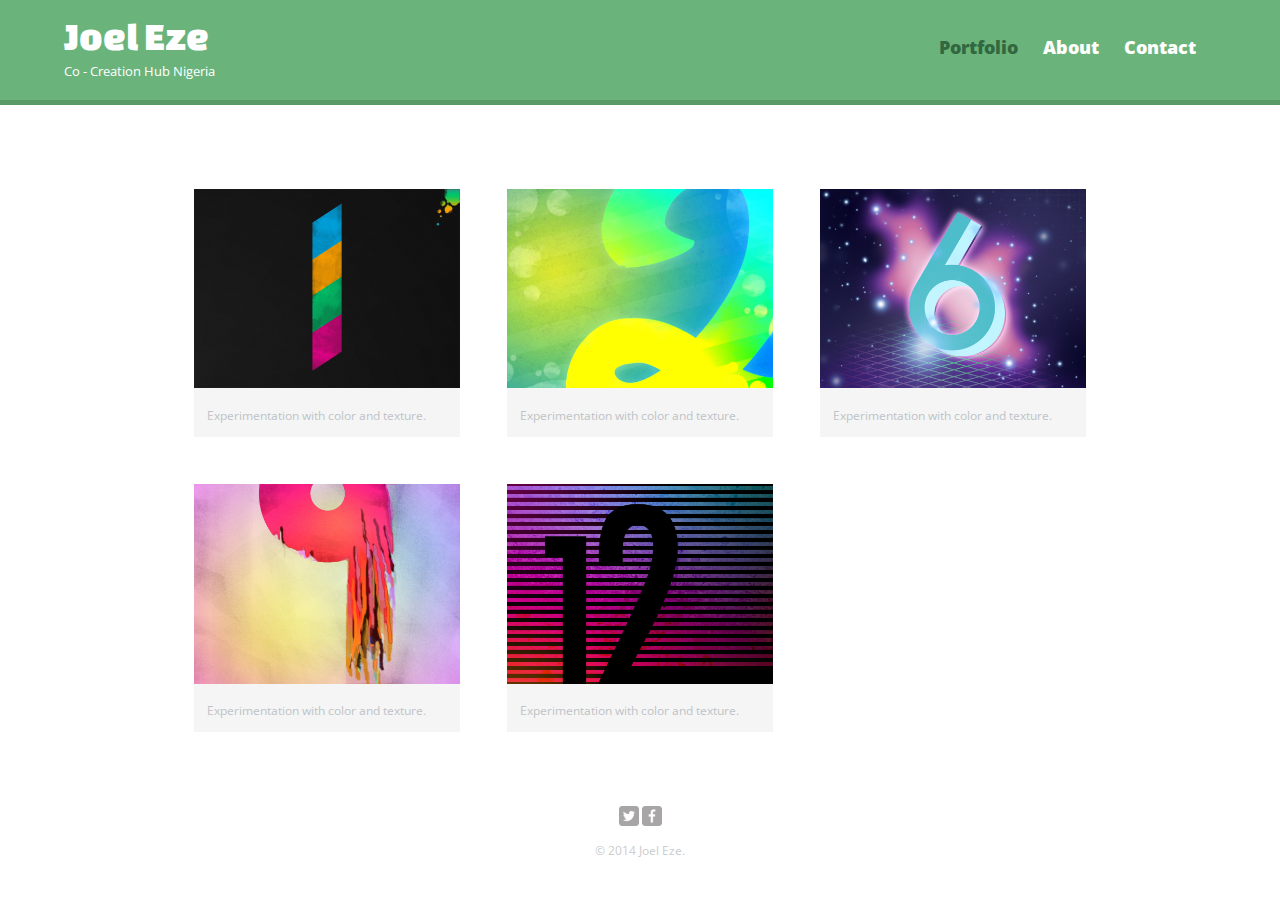
<file: index.html>
<html>
	<head>
		<meta charset="utf-8">
		<title>Joel Eze | Designer</title>
		<link rel="stylesheet" type="text/css" href="css/normalize.css">
		<link href='http://fonts.googleapis.com/css?family=Changa+One|Open+Sans:400italic,700italic,400,700,800' rel='stylesheet' type='text/css'>
		<link rel="stylesheet" type="text/css" href="css/main.css">
		<link rel="stylesheet" type="text/css" href="css/responsive.css">
		<meta name="viewport" content="width=device-width, initial-scale=1.0">

		<!--<style type="text/css">
			footer {
				color:green;

			}

		</style>-->
	</head>
	
	
	<body>
		<header>
			<a href="index.html" id="logo">
				<h1>Joel Eze</h1>
				<h2>Co - Creation Hub Nigeria</h2>
			</a>
		<nav>
			<ul>
				<li><a href="index.html" class="selected">Portfolio</a></li>
				<li><a href="about.html">About</a></li>
				<li><a href="contact.html">Contact</a></li>
			</ul>
		</nav>
		</header>
			<div id="wrapper">
			<section>
				<ul id="gallery">
					<li>
						<a href="img/numbers-01.jpg">
						<img src="img/numbers-01.jpg" alt="">
						<p>Experimentation with color and texture.</p>
						</a>
					</li>

					<li>
						<a href="img/numbers-02.jpg">
						<img src="img/numbers-02.jpg" alt="">
						<p>Experimentation with color and texture.</p>
						</a>
					</li>

					<li>
						<a href="img/numbers-06.jpg">
						<img src="img/numbers-06.jpg" alt="">
						<p>Experimentation with color and texture.</p>
						</a>
					</li>

					<li>
						<a href="img/numbers-09.jpg">
						<img src="img/numbers-09.jpg" alt="">
						<p>Experimentation with color and texture.</p>
						</a>
					</li>

					<li>
						<a href="img/numbers-12.jpg">
						<img src="img/numbers-12.jpg" alt="">
						<p>Experimentation with color and texture.</p>
						</a>
					</li>
				</ul>
			</section>
			<footer>
				
				<a href="http://www.twitter.com/joelezeu"><img src="img/twitter-wrap.png" alt="Twitter Logo" class="social-icon"></a>
				<a href="http://www.facebook.com/phatjoe50"><img src="img/facebook-wrap.png" alt="Facebook Logo" class="social-icon"></a>
				<p>&copy; 2014 Joel Eze.</p>
			</footer>
			</div>
	</body>
</html>
</file>
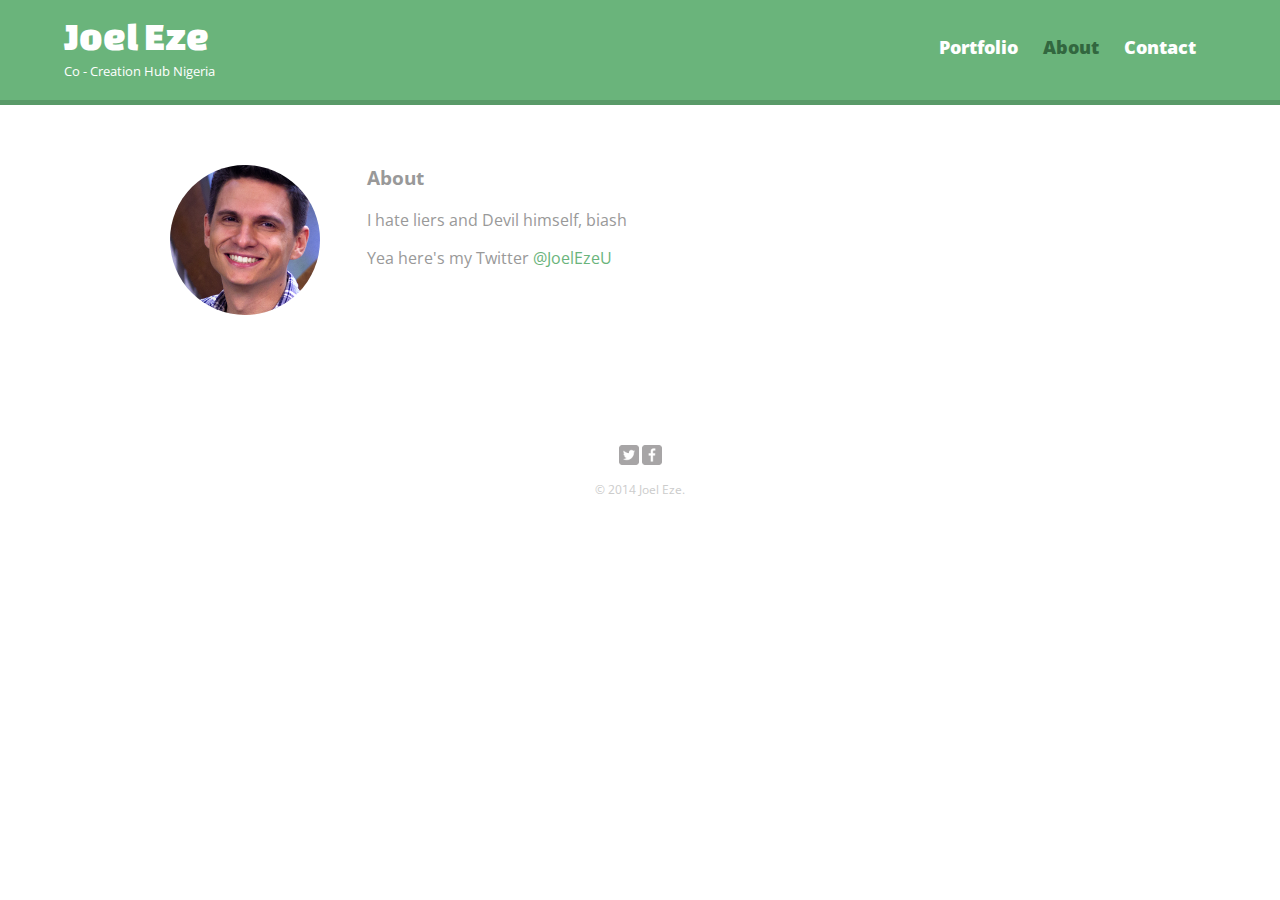
<file: about.html>
<html>
	<head>
		<meta charset="utf-8">
		<title>Joel Eze | Designer</title>
		<link rel="stylesheet" type="text/css" href="css/normalize.css">
		<link href='http://fonts.googleapis.com/css?family=Changa+One|Open+Sans:400italic,700italic,400,700,800' rel='stylesheet' type='text/css'>
		<link rel="stylesheet" type="text/css" href="css/main.css">
		<link rel="stylesheet" type="text/css" href="css/responsive.css">
		<meta name="viewport" content="width=device-width, initial-scale=1.0">
		<!--<style type="text/css">
			footer {
				color:green;

			}

		</style>-->
	</head>
	
	
	<body>
		<header>
			<a href="index.html" id="logo">
				<h1>Joel Eze</h1>
				<h2>Co - Creation Hub Nigeria</h2>
			</a>
		<nav>
			<ul>
				<li><a href="index.html">Portfolio</a></li>
				<li><a href="about.html" class="selected">About</a></li>
				<li><a href="contact.html">Contact</a></li>
			</ul>
		</nav>
		</header>
			<div id="wrapper">
			<section>
				<div class="">
					<img src="img/nick.jpg" alt="PhotoGraph of Nick" class="profile-photo">
				</div>
				<h3>About</h3>
				<p>I hate liers and Devil himself, biash</p>
				<p>Yea here's my Twitter <a href="http://www.twitter.com/joelezeu">@JoelEzeU</a></p>
			</section>
			<footer>
				
				<a href="http://www.twitter.com/joelezeu"><img src="img/twitter-wrap.png" alt="Twitter Logo" class="social-icon"></a>
				<a href="http://www.facebook.com/phatjoe50"><img src="img/facebook-wrap.png" alt="Facebook Logo" class="social-icon"></a>
				<p>&copy; 2014 Joel Eze.</p>
			</footer>
			</div>
	</body>
</html>
</file>
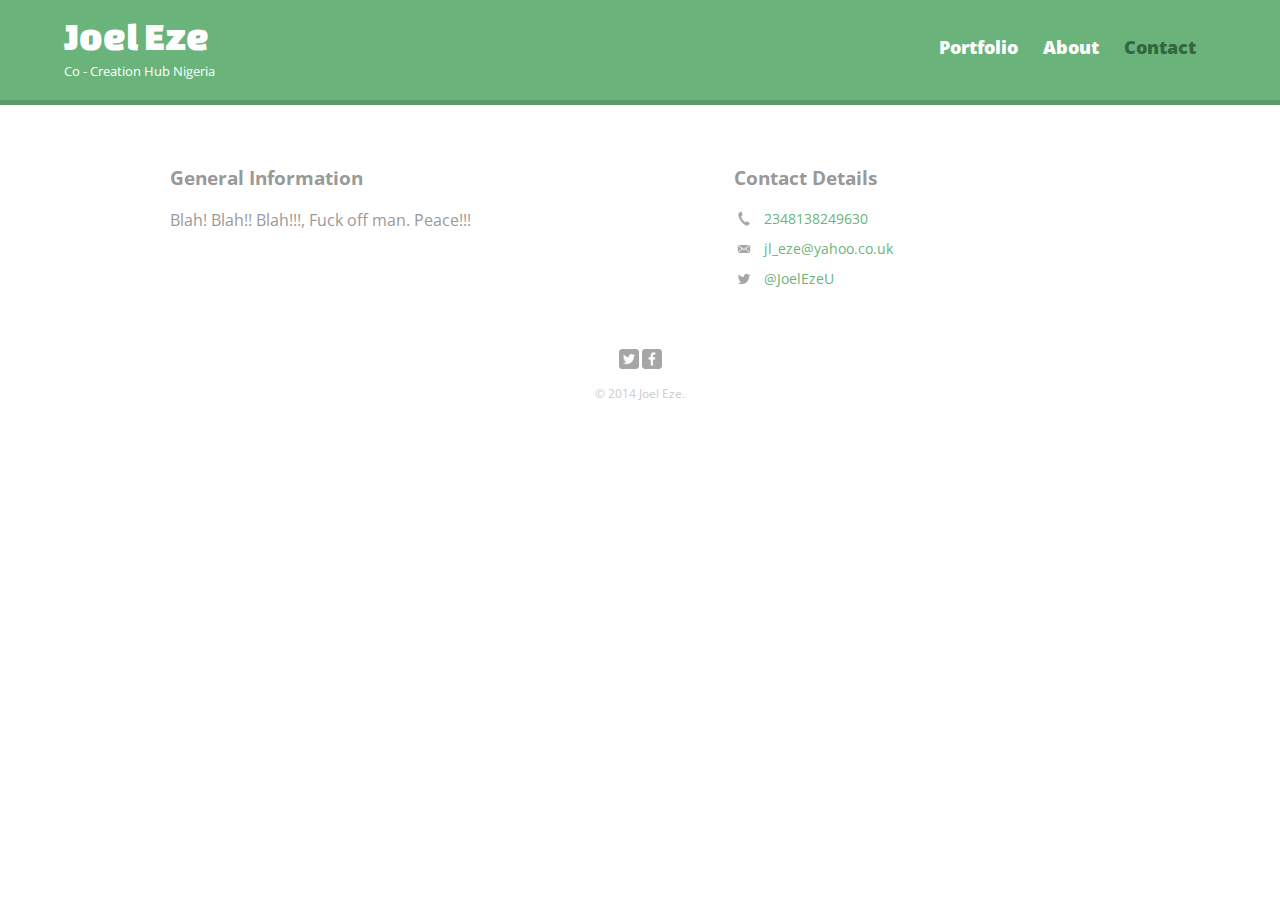
<file: contact.html>
<html>
	<head>
		<meta charset="utf-8">
		<title>Joel Eze | Designer</title>
		<link rel="stylesheet" type="text/css" href="css/normalize.css">
		<link href='http://fonts.googleapis.com/css?family=Changa+One|Open+Sans:400italic,700italic,400,700,800' rel='stylesheet' type='text/css'>
		<link rel="stylesheet" type="text/css" href="css/main.css">
		<link rel="stylesheet" type="text/css" href="css/responsive.css">
		<meta name="viewport" content="width=device-width, initial-scale=1.0">
		<!--<style type="text/css">
			footer {
				color:green;

			}

		</style>-->
	</head>
	
	
	<body>
		<header>
			<a href="index.html" id="logo">
				<h1>Joel Eze</h1>
				<h2>Co - Creation Hub Nigeria</h2>
			</a>
		<nav>
			<ul>
				<li><a href="index.html">Portfolio</a></li>
				<li><a href="about.html">About</a></li>
				<li><a href="contact.html" class="selected">Contact</a></li>
			</ul>
		</nav>
		</header>
			<div id="wrapper">
			<section id="primary">
				<h3>General Information</h3>
				<p>Blah! Blah!! Blah!!!, Fuck off man. Peace!!!</p>
			</section>

			<section id="secondary">
				<h3>Contact Details</h3>
				<ul class="contact-info">
					<li class="phone"><a href="tel:2348138249630">2348138249630</a></li>
					<li class="email"><a href="mailto:jl_eze@yahoo.co.uk">jl_eze@yahoo.co.uk</a></li>
					<li class="twitter"><a href="http://twitter.com/intent/tweet?screen_name=joelezeu">@JoelEzeU</a></li>
				</ul>
			</section>
			<footer>
				
				<a href="http://www.twitter.com/joelezeu"><img src="img/twitter-wrap.png" alt="Twitter Logo" class="social-icon"></a>
				<a href="http://www.facebook.com/phatjoe50"><img src="img/facebook-wrap.png" alt="Facebook Logo" class="social-icon"></a>
				<p>&copy; 2014 Joel Eze.</p>
			</footer>
			</div>
	</body>
</html>
</file>
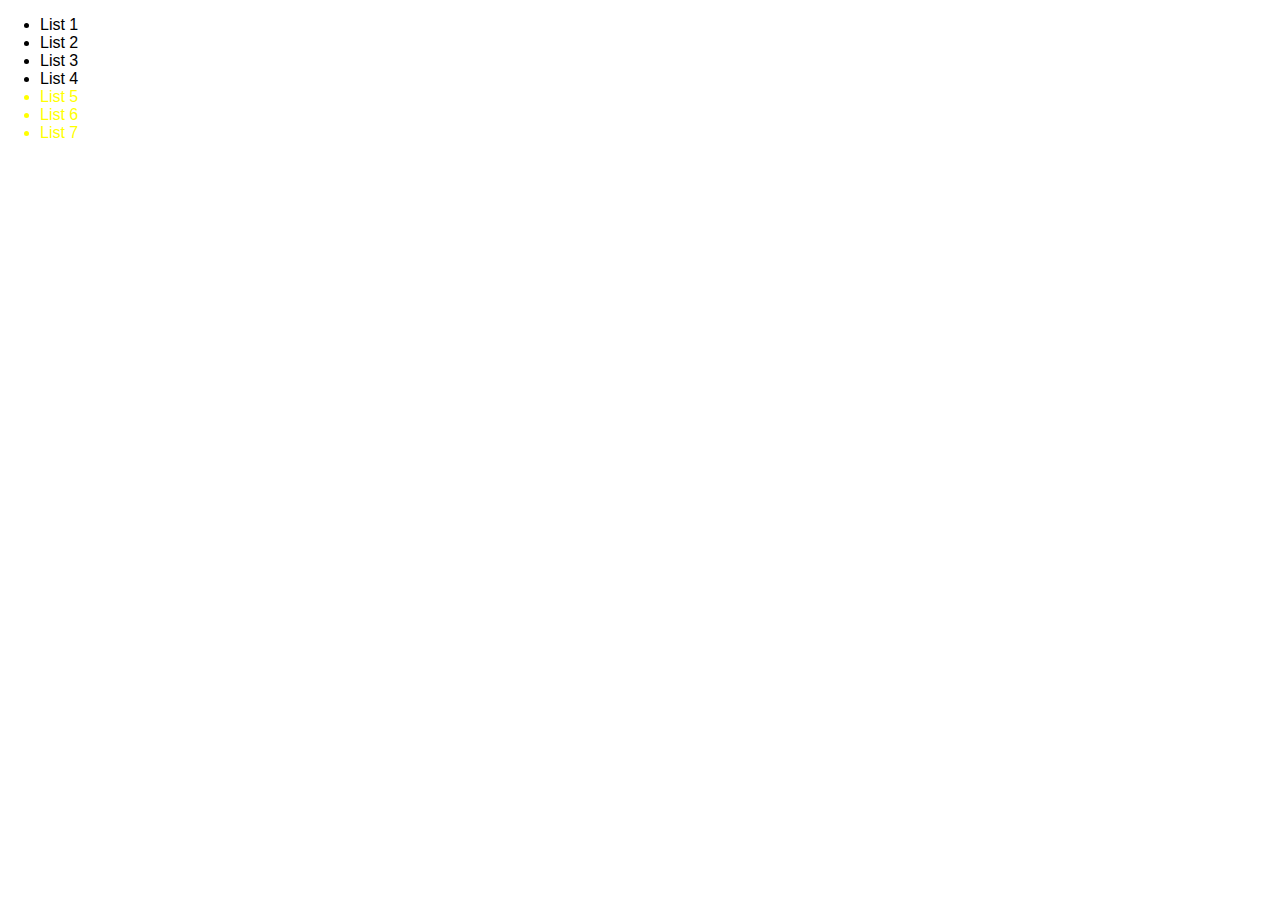
<file: Assignement/another.html>
<html>
	<head>
		<meta charset="utf-8">
		<title>Joel Eze | Designer</title>
		<link rel="stylesheet" type="text/css" href="css/normalize.css">
		<link href='http://fonts.googleapis.com/css?family=Changa+One|Open+Sans:400italic,700italic,400,700,800' rel='stylesheet' type='text/css'>
		<link rel="stylesheet" type="text/css" href="styles.css">
		<meta name="viewport" content="width=device-width, initial-scale=1.0">
	</head>
	
	
	<body>
		<ul>
			<li>List 1</li>
			<li>List 2</li>
			<li>List 3</li>
			<li>List 4</li>
			<li>List 5</li>
			<li>List 6</li>
			<li>List 7</li>

		</ul>
	</body>
</html>
</file>
<file: css/main.css>
body{
	font-family: 'Open Sans', sans-serif;
}

body{
	color: #f00;
}

a {
	text-decoration: none;
}


#wrapper {
	max-width: 940px;
	margin: 0 auto;
	padding: 0 5%;

}

#logo{
	text-align: center;
	margin: 0;
}

header {
	float: left;
	margin: 0 0 30px 0;
	padding: 5px 0 0 0;
	width:100%;
}



h1 {
	font-family: 'Changa One', sans-serif;
	margin: 15px 0;
	font-size: 1.75em;
	font-weight:normal;
	line-height: 0.8em;
}

h2 {
	font-size: 0.75em;
	margin:-5px 0 0;
	font-weight: normal;
}

a {
	color: #6ab47b;
}

header{
	background-color: #6ab47b;
	border-color: #599a68;
}

h1, h2{
	color: #fff;
}

nav{
	background-color: #599a68;
}

nav {
	text-align: center;
	padding: 10px 0;
	margin: 20px 0 0;
}

nav ul {
	list-style: none;
	margin:0 10px;
	padding:0;
}
nav li {
	display: inline-block;
}

nav a {
	font-weight:800;
	padding:15px 10px;
}

nav a, nav a:visited {
	color:#fff;
}

/*nav a.selected {
	color: #32673f;
}*/

nav a.selected, nav a:hover{
	color: #32673f;
}

footer {
	font-size: 0.75em;
	text-align: center;
	padding-top: 50px;
	color: #ccc;
	clear: both;
}

.social-icon {
	width:20px;
	height: 20px;
	margin: 0;
}
/***********************************************************************
PAGE: PORTFOLIO;

***********************************************************************/
#gallery {
	margin: 0;
	padding: 0;
	list-style: none;
}

#gallery li {
	float: left;
	width: 45%;
	margin: 2.5%;
	background-color: #f5f5f5;
	color: #bdc3c7;
}

#gallery li a p {
	margin: 0;
	padding: 5%;
	font-size: 0.75em;
	color: #bdc3c7;
}
/***********************************************************************
COLOR;

***********************************************************************/

/* Site Body*/
body {
	background-color:#fff;
	color: #999;
}

/***********************************************************************
IMGAES

***********************************************************************/
img {
	max-width: 100%;
}

h3 {
	margin:  0 0 1em 0;
}
/***********************************************************************
ABOUT

***********************************************************************/
.profile-photo {
	display: block;
	margin: 0 auto 30px;
	max-width: 150px;
	border-radius: 100%;
	clear: both;	
}

/***********************************************************************
CONTACT

***********************************************************************/

.contact-info{
	list-style: none;
	padding: 0;
	margin:  0;
	font-size: 0.9em;
}

.contact-info a {
	display: block;
	min-height: 20px;
	background: no-repeat;
	background-size: 20px 20px;
	padding: 0 0 0 30px;
	margin: 0 0 10px;
}

.contact-info li.phone a {
	background-image: url('../img/phone.png');
}

.contact-info li.email a {
	background-image: url('../img/mail.png');
}

.contact-info li.twitter a {
	background-image: url('../img/twitter.png');
}
</file>
<file: css/responsive.css>
@media screen and (min-width:480px) {
/***********************************************************************
TWO COLUMN LAYOUT
***********************************************************************/
	#primary{
		width:50%;
		float: left;
	}

	#secondary{
		width: 40%;
		float: right;
	}

	/***********************************************************************
	PAGE: PORTFOLIO;
	***********************************************************************/

	#gallery li {
		width:28.333333333333333333333333%;
	}



	#gallery li:nth-child(3n+1){
		clear: left;
	}

	/***********************************************************************
	ABOUT
	***********************************************************************/

	.profile-photo{
		float: left;
		margin: 0 5% 80px 0;
	}
}

@media screen and (min-width:660px) {

	/***********************************************************************
	ABOUT
	***********************************************************************/

	nav{
		background:none;
		float: right;
		font-size: 1.125em;
		margin-right: 5%;
		text-align: right;
		width: 45%;
	}
	
	#logo{
		float: left;
		margin-left: 5%;
		text-align: left;
		width: 45%; 
	}

	h1{
		font-size: 2.5em;
	}

	h2 {
		font-size: 0.825em;
		margin-bottom: 20px;
	}

	header{
		border-bottom: 5px solid #599a68;
		margin-bottom: 60px;
	}
}
</file>
<file: Assignement/styles.css>
a[href^="http://"]{
	color: #DDD;
}

a[href^="malito:"]{
	color: white;
}

a[href$=".pdf"]{
	background:url('../img/pdf.png') no repeat;
	
}

li:nth-child(n+5){
border:2xp solid black;
color: yellow;
}
</file>
